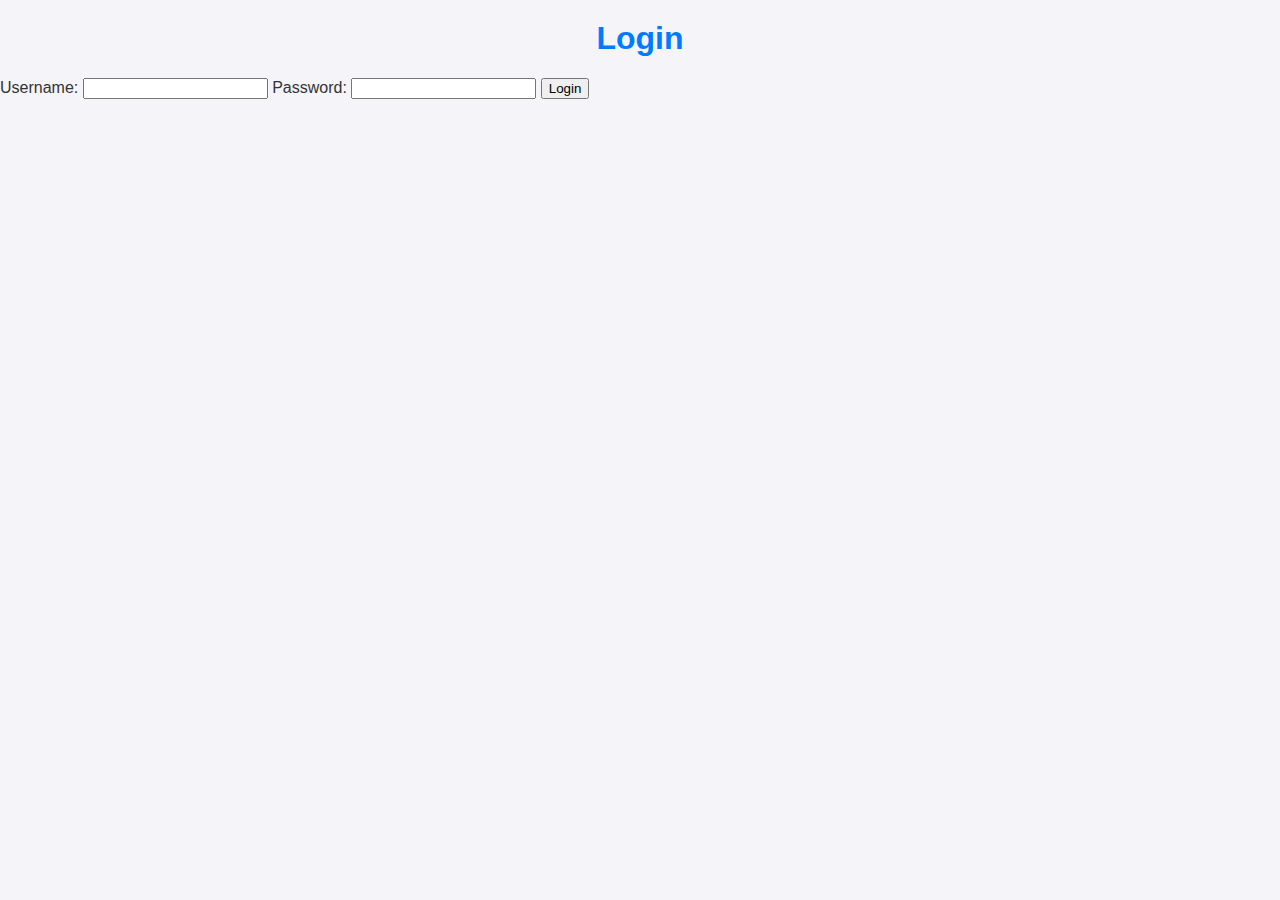
<file: index.html>
<!DOCTYPE html>
<html lang="en">
<head>
    <meta charset="UTF-8">
    <meta name="viewport" content="width=device-width, initial-scale=1.0">
    <title>CRM Login</title>
    <link rel="stylesheet" href="styles.css">
</head>
<body>
    <div class="login-container">
        <h1>Login</h1>
        <form id="loginForm">
            <label for="username">Username:</label>
            <input type="text" id="username" required>
            <label for="password">Password:</label>
            <input type="password" id="password" required>
            <button type="submit">Login</button>
        </form>
        <p id="error" style="color: red;"></p>
    </div>
    <script src="script.js"></script>
</body>
</html>
</file>
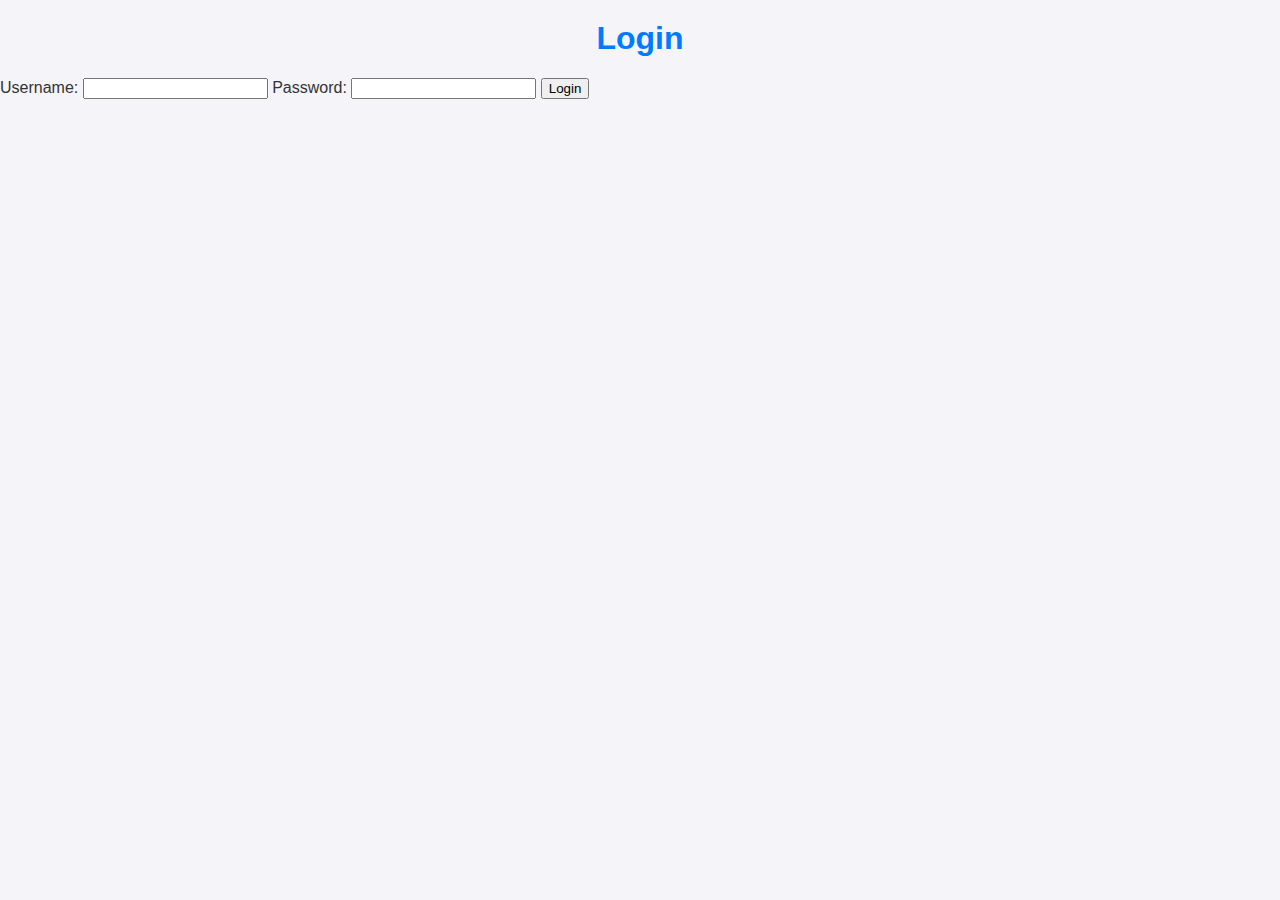
<file: dashboard.html>
<!DOCTYPE html>
<html lang="en">
<head>
    <meta charset="UTF-8">
    <meta name="viewport" content="width=device-width, initial-scale=1.0">
    <title>Dashboard</title>
    <link rel="stylesheet" href="styles.css">
</head>
<body>
    <h1>Client Dashboard</h1>
    <div id="clients"></div>
    <script src="script.js"></script>
</body>
</html>
</file>
<file: styles.css>
body {
    font-family: Arial, sans-serif;
    margin: 0;
    padding: 0;
    background-color: #f4f4f9;
    color: #333;
}

h1 {
    text-align: center;
    margin-top: 20px;
    color: #007BFF;
}

#clients {
    width: 80%;
    margin: 20px auto;
    background: white;
    border-radius: 8px;
    box-shadow: 0 4px 6px rgba(0, 0, 0, 0.1);
    padding: 20px;
}

.client-item {
    display: flex;
    justify-content: space-between;
    align-items: center;
    padding: 10px;
    border-bottom: 1px solid #ddd;
}

.client-item:last-child {
    border-bottom: none;
}

.client-name {
    font-weight: bold;
    font-size: 1.1em;
}

.client-email {
    font-size: 0.9em;
    color: #555;
}

.no-clients {
    text-align: center;
    font-style: italic;
    color: #777;
}
</file>
